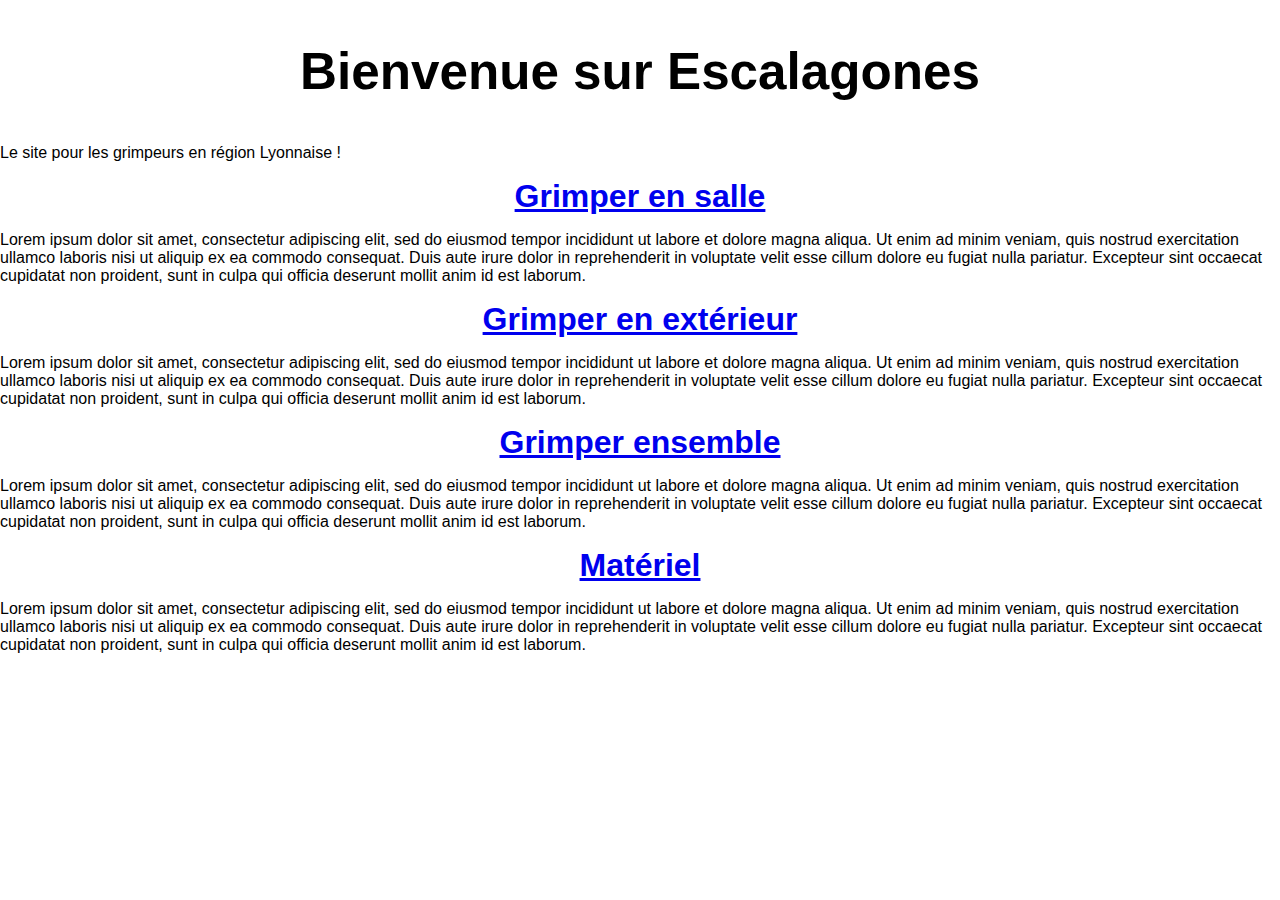
<file: home_page.html>
<!DOCTYPE html>
<html lang="fr">
  <head> 
    <meta charset="UTF-8">
    <title>Bienvenue sur Escalagones !</title>
    <link rel="stylesheet" href="style.css">
  </head>

  <body>
      <header>

      </header>

      <div id="banniere">
        <h2> Bienvenue sur Escalagones</h2>
        <p> Le site pour les grimpeurs en région Lyonnaise !</p>
      </div>

      <section>
        <article class="interieur">
          <a href="#"><h3>Grimper en salle</h3></a>
          <p>Lorem ipsum dolor sit amet, consectetur adipiscing elit, sed do eiusmod tempor incididunt ut labore et dolore magna aliqua. Ut enim ad minim veniam, quis nostrud exercitation ullamco laboris nisi ut aliquip ex ea commodo consequat. Duis aute irure dolor in reprehenderit in voluptate velit esse cillum dolore eu fugiat nulla pariatur. Excepteur sint occaecat cupidatat non proident, sunt in culpa qui officia deserunt mollit anim id est laborum.</p>
        </article>
        <article class="exterieur">
          <a href="#"><h3>Grimper en extérieur</h3></a>
          <p>Lorem ipsum dolor sit amet, consectetur adipiscing elit, sed do eiusmod tempor incididunt ut labore et dolore magna aliqua. Ut enim ad minim veniam, quis nostrud exercitation ullamco laboris nisi ut aliquip ex ea commodo consequat. Duis aute irure dolor in reprehenderit in voluptate velit esse cillum dolore eu fugiat nulla pariatur. Excepteur sint occaecat cupidatat non proident, sunt in culpa qui officia deserunt mollit anim id est laborum.</p>
        </article>
        <article class="ensemble">
          <a href="#"><h3>Grimper ensemble</h3></a>
          <p>Lorem ipsum dolor sit amet, consectetur adipiscing elit, sed do eiusmod tempor incididunt ut labore et dolore magna aliqua. Ut enim ad minim veniam, quis nostrud exercitation ullamco laboris nisi ut aliquip ex ea commodo consequat. Duis aute irure dolor in reprehenderit in voluptate velit esse cillum dolore eu fugiat nulla pariatur. Excepteur sint occaecat cupidatat non proident, sunt in culpa qui officia deserunt mollit anim id est laborum.</p>
        </article>
        <article class="materiel">
          <a href="#"><h3>Matériel</h3></a>
          <p>Lorem ipsum dolor sit amet, consectetur adipiscing elit, sed do eiusmod tempor incididunt ut labore et dolore magna aliqua. Ut enim ad minim veniam, quis nostrud exercitation ullamco laboris nisi ut aliquip ex ea commodo consequat. Duis aute irure dolor in reprehenderit in voluptate velit esse cillum dolore eu fugiat nulla pariatur. Excepteur sint occaecat cupidatat non proident, sunt in culpa qui officia deserunt mollit anim id est laborum.</p>
        </article>
      </section>
  
  </body>
</html>
</file>
<file: style.css>
html{
    width: 100%;
    height: 100%;
}
body {
    margin: 0;
    padding: 0;
    font-family: 'Open Sans', sans-serif;
}

.navbar_desktop{
    display: none;
}
.navbar {
    position: fixed;
    top: 0;
    left: 0;
    right: 0;
    margin: 0;
    padding: 0;
    background-color: #14b857;
    min-width: 23%;
    z-index: 20;
}

.navbar ul {
    display: flex;
    flex-direction: row;
    padding-left: 20px;

}

.navbar ul li a {
    padding: 10px;
    font-size: 24px;
    text-decoration: none;
    text-align: center;
    color: white;
}

.contact{

    font-size: 24px;
    color: white;
}

.contact a{
    color: white;
}
.navbar ul li:hover,
.contact:hover
{
    background-color: white;
    color: green;
}

.navbar ul li a:hover,
.contact a:hover{
    padding: 10px;
    font-size: 24px;
    color: #5cb85c;
    text-decoration: none;
    background-color: white;
}

.dropdown-menu{
    background-color: #14b857;
}

.nav-pills .nav-link.active, .nav-pills .show.nav-link {
    color: #14b857;
    background-color: white;
}

/* fin header*/
/* bannieres*/
.welcome-banner{
    padding-top: 60px;
    display: flex;
    flex-direction: column;
    align-items: center;
    justify-content: center;
    color: #ff721c;
    letter-spacing: 20px;
    background-image: url("images/lyon.jpg");
    height: 20%;
    background-repeat: no-repeat;
    background-position: center;
    background-size: cover;
    letter-spacing: 2vw;
}
.in-banner{
    background-color: #ff721c;
    display: flex;
    flex-direction: column;
    align-items: center;
    justify-content: center;
    height: 20%;
    background-size: cover;
    padding-top:80px;
    color: white;
    letter-spacing: 2vw;
}
h1{
    font-size: 9vw;
    font-weight: bolder;
}
h2{
    font-size: 4vw;
    font-weight: bolder;
    text-align: center;
}
h3{
    font-size: 32px;
    font-weight: bolder;
    text-align: center;
    margin: 0;
}
h4{
    font-size: 1.8vw;
    font-weight: bolder;
    text-align: center;
}
.main-section{
    background-color: #14b857;
}

.main-index{
    width: 100%;
    height: 100%;
    background-image: url(images/lyon.jpg);
    background-repeat:  no-repeat;
    background-size: cover;
    background-position: center;

}
.main-section{
    background-color: #14b857;
}

.inside{
    background-image: url("images/gd_climber_force.jpg");
    background-repeat:  no-repeat;
    background-size: cover;
    background-position: center;
}

.outside{
    background-image: url("images/ng_bloc5.jpg");
    background-repeat:  no-repeat;
    background-size: cover;
    background-position: center;
}

.together{
    background-image: url("images/together.jpg");
    background-repeat:  no-repeat;
    background-size: cover;
    background-position: center;
}
.equipment{
    background-image: url("images/bkg_equipment.jpeg");
    background-repeat:  no-repeat;
    background-size: cover;
    background-position: center;
}
.introduce-card{
    width: 100%;
    font-size: 1.1vw;
}
.introduce-card-header{
    background-color: #14b857;
    margin: 0;
    padding: 20px;
    color: white;
}
.introduce-card-text p{


}
.introduce-card-title{

    padding: 20px;
    color: white;
    margin: 0;

}
.introduce-card-body p{

 }
.introduce-card-text{
    font-size: 16px;
    padding: 20px;
    margin: 0;
    color: white;
}
.main-inside{
    background-image: url("images/pp_voie.jpg");
}

.container-card{
    display: flex;
    flex-wrap: wrap;
    justify-content: center;

    background-repeat: no-repeat;
    background-position: center;
    background-size: cover;


}
.card{
    max-width: 350px;
   height: auto;
    margin: 20px;
}
.card-header{
    display: flex;
    background-color: #ff721c;
    height: 90px;
    justify-content: center;

}
.card-body p{
    max-height: 200px;
    text-align: justify;
    overflow: auto;

 }
.card-text{
    padding: 5px;
    height: 300px;

}
iframe{
    width: 466px;
    height: 500px;
}

/* -------------------FORMULAIRE--------------- */

form{
    padding: 20px;
    margin: auto;
    width: 60%;
}
.form-id{
    display: flex;
    justify-content: space-between;
    width: 100%;

}
.form-id div{
    width: 48%;
}
.form-id div input {
    width: 100%;
}
.text-warning {
    font-size: 16px;
    font-weight: bolder;
}


/*--------------------materiel-----------------*/

.g-card {
    height: 300px;
    overflow: hidden;
    background: linear-gradient(135deg, #02aab0, #00cdac);
    box-sizing: border-box;
    border-radius: 4px;
    color: #fff;
    display: flex;
    flex-direction: column;
}
.table-equipment{
    color: white;
}
.orange{
    background-color: #ff721c;
}
.blue{
    background-color: #00cdac;
}
.blue2{
    background-color: #02aab0;
}
/*----------FOOTER----------*/
footer {
    bottom: 0;
    display: flex;
    flex-direction: row;
    background-color: #14b857;
    margin-bottom: 0;
    width: 100%;
}


footer nav{
    display: flex;
    flex: 2;

}
footer nav div.site-link{
    display: flex;
    flex-direction: column;
    flex: 1;
    vertical-align: middle;
    justify-content: center;
    padding: 10px 5%;

}
footer nav div a{
    font-size: 1.2em;
    justify-content: space-around;

}
footer nav div.social-link{
    display: flex;
    flex-direction: row;
    flex:1;
    justify-content: space-around;
    vertical-align: middle;
    margin: auto;
}



footer a:link{
    text-decoration: none;
    color: #fff;
}

footer a:visited{
    text-decoration: none;
    color: #fff;
}
footer img {
    width: 50px;
    height: 50px;
    padding: 5px;
    margin: 5px;
}
@media only screen and (min-width:960px) {
    .navbar_mobile{
        display: none;
        width: 100%;
    }

    .navbar_desktop{
        display: flex;
        width: 100%;
    }
    .navbar_desktop .nav{
        width: 100%;
        display: flex;
    }


}
</file>
